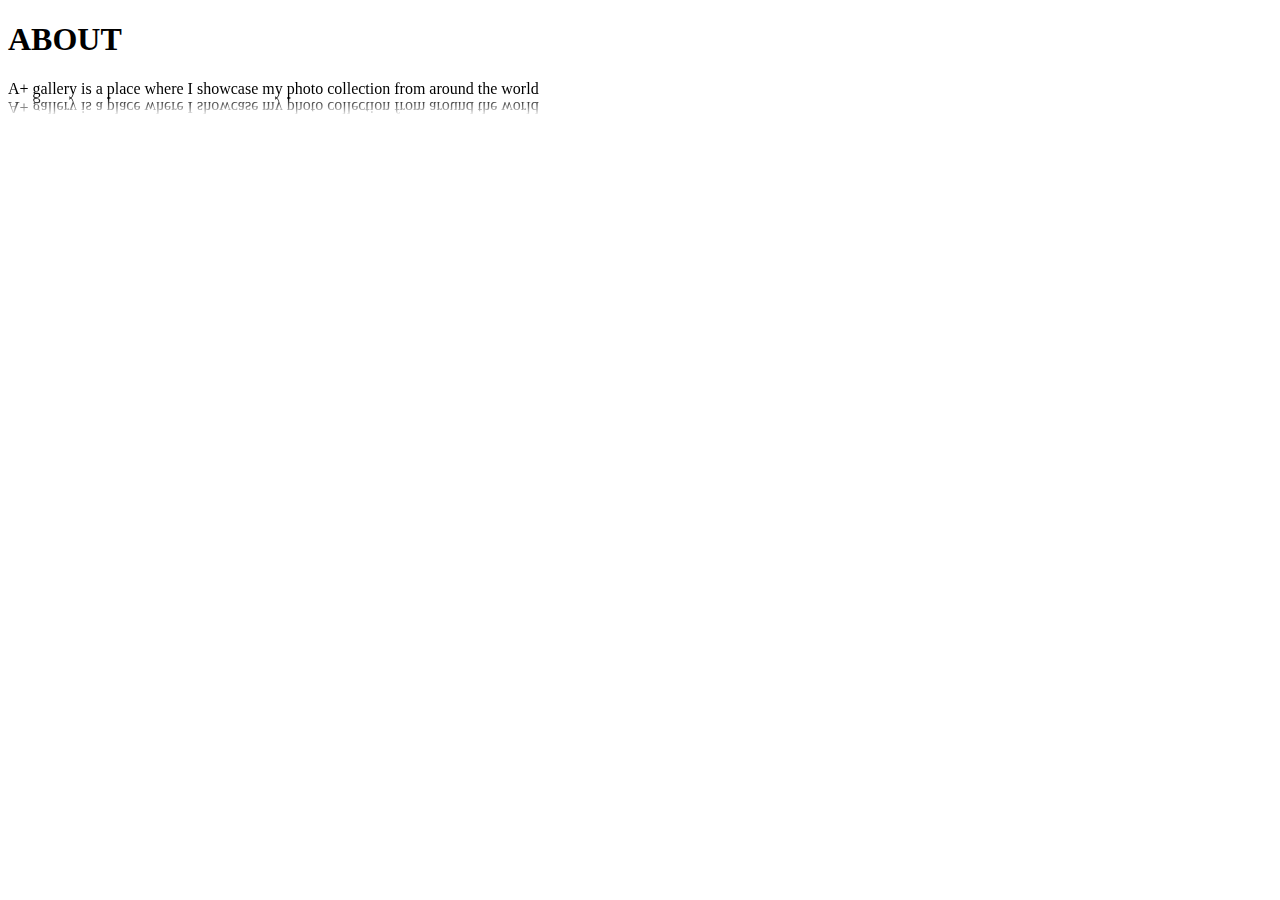
<file: gallery/templates/gallery/about.html>
<!DOCTYPE html>
<html lang="en">
<head>
    <meta charset="UTF-8">
    <meta http-equiv="X-UA-Compatible" content="IE=edge">
    <meta name="viewport" content="width=device-width, initial-scale=1.0">
    <title>Document</title>
</head>
<body>
    <h1>ABOUT</h1>
    <p>A+ gallery is a place where I showcase my photo collection from around the world</p>
    <style>
        p{
            -webkit-box-reflect: below 0 linear-gradient(transparent, black);
        }
    </style>
</body>
</html>
</file>
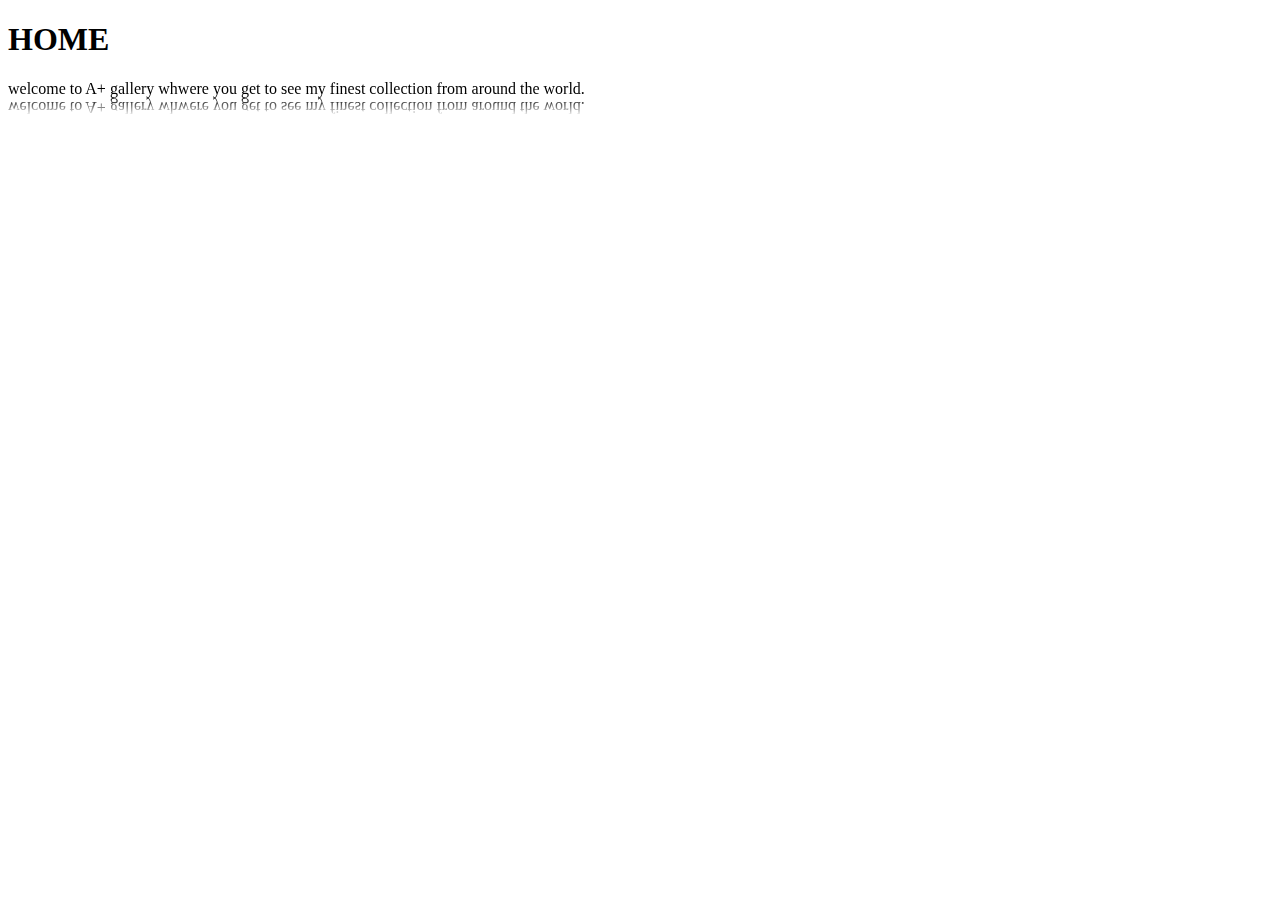
<file: gallery/templates/gallery/home.html>
<!DOCTYPE html>
<html lang="en">
<head>
    <meta charset="UTF-8">
    <meta http-equiv="X-UA-Compatible" content="IE=edge">
    <meta name="viewport" content="width=device-width, initial-scale=1.0">
    <title>Document</title>
</head>
<body>
    <h1>HOME</h1>
    <p>welcome to A+ gallery whwere you get to see my finest collection from around the world.</p>
    <style>
        p{
            -webkit-box-reflect: below 0 linear-gradient(transparent, black);
        }
    </style>
</body>
</html>
</file>
